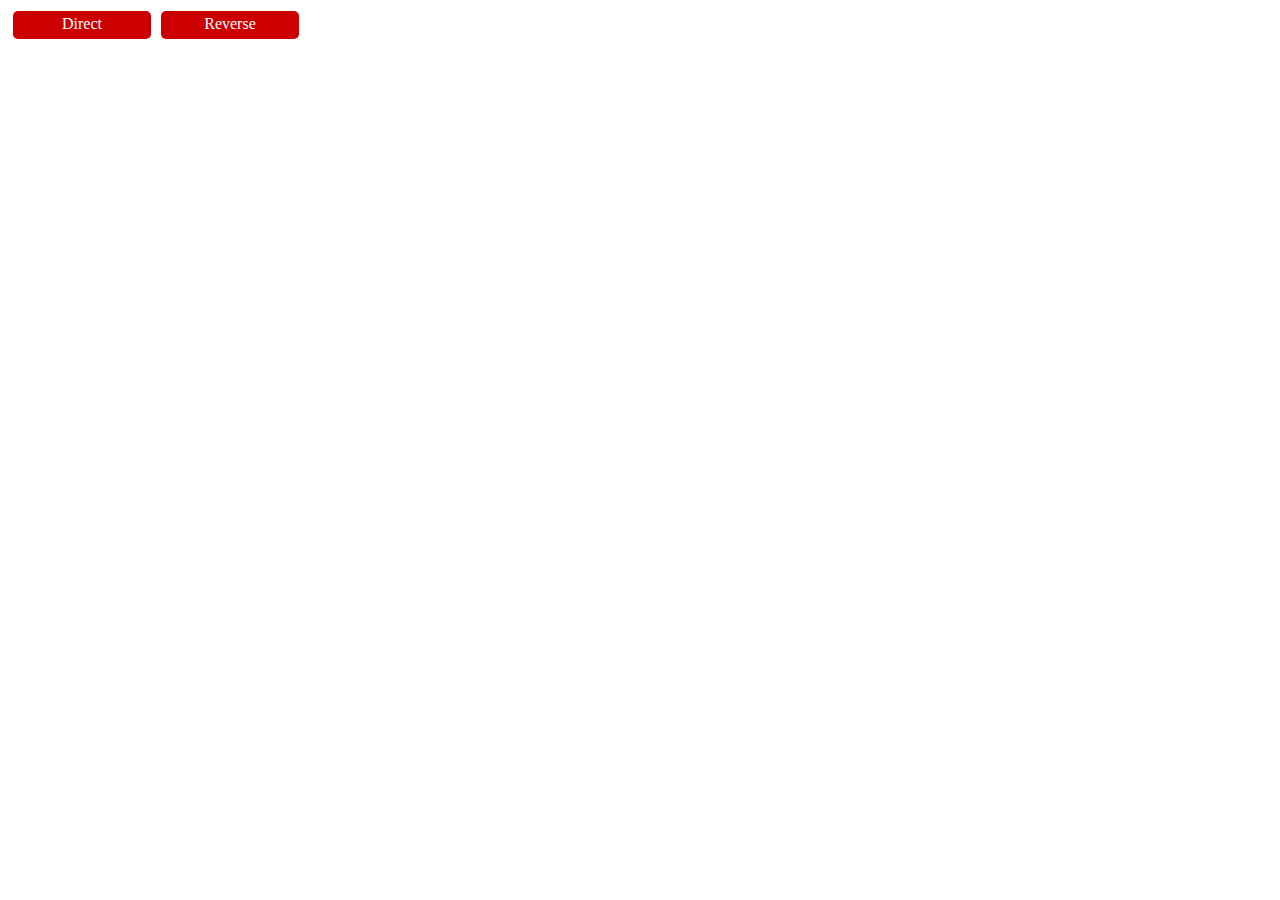
<file: Oct4_example_D3_radial_tree.html>
<!DOCTYPE html>
<html>
  <head>
    <meta http-equiv="Content-Type" content="text/html;charset=utf-8"/>
    <script type="text/javascript" src="js/D3_min.js"></script>
    <style type="text/css">

path.arc {
  cursor: move;
  fill: #fff;
}

.node circle {
  fill: #fff;
  stroke: steelblue;
  stroke-width: 1.5px;
}

.node {
  font-size: 2px;
  pointer-events: all;
}

.link {
  fill: none;
  stroke: #ccc;
  stroke-width: 1px;
}

.legend {
	border-radius:5px;       
      	text-align: center;
	margin: 3px 5px 5px 5px;
	width: 130px;
	height: 20px;
	padding: 4px;
	cursor: pointer;
	border-radius:5px;
        color: #ffffff;
        background:#cc0000;
	display: inline-block;
	position:relative;
	float:left;
}

.legend:active {
	position:relative;
	top:2px;
}


.color-box{
	width: 5px;
	height: 5px;
	padding:7px;
	border-radius:5px;
	color: #ffffff;
	display: block;
	margin: 0.5px;
}


.non_validated{
	width: 5px;
	height: 5px;
	text-align: center;
  	font-size: 20px;
	padding:7px;
	display: block;
}


.barplot{
	width: 400px;
	height: 300px;
	display: inline-block;
	float: left;
	position: relative;
	clear:both;
}


.color-legend {
  position: relative;
}


#cluster_1 {
    display: inline-block;
    	   position:relative;
}

    </style>
  </head>
  <body>
    <div id="cluster_1" style='display: inline-block;float:left;position:absolute;'>
      <div id="footer" style='display: inline-block;float:left;position:absolute;'>

      </div>
    </div>
    <script type="text/javascript">

// Add the buttons to change the orientation
d3.select("#cluster_1").append("text")
	.attr("x", 700)             
	.attr("y", 0)   
      .attr("font-size", "5px") 
	.attr("class", "legend")     
	.on("click", function(){
		// change the orientation
		d3.select("#cluster_1").selectAll("image")
		.attr("xlink:href", function(d) { return d.children ? "" : d.image; }) 
	})
	.text("Direct");  


d3.select("#cluster_1").append("text")
	.attr("x", 1000)             
	.attr("y", 0)   
      .attr("font-size", "20px") 
	.attr("class", "legend")     
	.on("click", function(){
		// change the orientation
		d3.select("#cluster_1").selectAll("image")
		.attr("xlink:href", function(d) { return d.children ? "" : d.image_rc; }) 
	})
	.text("Reverse") ; 

var w = 2000,
    h = 2000,
    rx = w / 4,
    ry = h / 4,
    m0,
    rotate = 0;

var cluster = d3.layout.cluster()
    .size([360, 250])
    .separation(function(a, b) { return (a.parent == b.parent ? 1 : 1); })
    .sort(null);

var diagonal = d3.svg.diagonal.radial()
    .projection(function(d) { return [d.y, d.x / 180 * Math.PI]; });

var svg = d3.select("#cluster_1").append("svg")
    .style("width", w + "px")
    .style("height", w + "px")
    .call(d3.behavior.zoom().on("zoom", function () {
        svg.attr("transform", "translate(" + d3.event.translate + ")" + " scale(" + d3.event.scale + ")")
    }))
    .append("g")   ;

var vis = svg.append("svg:svg")
    .attr("width", w)
    .attr("height", w)
  .append("svg:g")
    .attr("transform", "translate(" + rx + "," + ry + ")");


//	vis.append("svg:path")
//    	.attr("class", "arc")
//	.attr("d", d3.svg.arc().innerRadius(ry - 120).outerRadius(ry).startAngle(0).endAngle(2 * Math.PI))
//	.on("mousedown", mousedown);

d3.json("Oct4_example_trees/Annotated_tree_cluster_01.json", function(json) {
  var nodes = cluster.nodes(json);

  var link = vis.selectAll("path.link")
      .data(cluster.links(nodes))
    .enter().append("svg:path")
      .attr("class", "link")
      .style("stroke", function(d) { return d.target.branch_color; })
      .attr("d", diagonal);

  var node = vis.selectAll("g.node")
      .data(nodes)
    .enter().append("g")
      .attr("class", "node")
      .attr("transform", function(d) { return "rotate(" + (d.x - 90) + ")translate(" + d.y + ")"; })

  node.append("circle")
      .attr("r", 2.5);

  node.append("svg:a")
      .attr("xlink:href", function(d) { return d.link_ext; })
      .attr("target", "_blank")
      .append("text")
      .text(function(d) { return d.children ? "" :  d.name; })
      .attr("fill", function(d) { return d.color; })
      .style("font-size", "7px")
      .attr("font-family", "Arial")
      .attr("dx", function(d) { return d.x < 180 ? 10 : -10; })
      .attr("dy", ".31em")
      .attr("text-anchor", function(d) { return d.x < 180 ? "start" : "end"; })
      .attr("transform", function(d) { return d.x < 180 ? null : "rotate(180)"; })
      ;
      	
  node.append("image")
		.attr("xlink:href", function(d) { return d.children ? "" : d.image; }) 
		.attr("width", function(d) { return (d.size + 2)  * 5; })
		.attr("height", 10)
		.attr("x", 0)    
		.attr("y", 0) 
		.attr("cursor", "default") 
		.attr("preserveAspectRatio", "none");	
});

d3.select(window)
    .on("mousemove", mousemove)
    .on("mouseup", mouseup);

function mouse(e) {
  return [e.pageX - rx, e.pageY - ry];
}

function mousedown() {
  m0 = mouse(d3.event);
  d3.event.preventDefault();
}

function mousemove() {
  if (m0) {
    var m1 = mouse(d3.event),
        dm = Math.atan2(cross(m0, m1), dot(m0, m1)) * 180 / Math.PI,
        tx = "translate3d(0," + (ry - rx) + "px,0)rotate3d(0,0,0," + dm + "deg)translate3d(0," + (rx - ry) + "px,0)";
    svg
        .style("-moz-transform", tx)
        .style("-ms-transform", tx)
        .style("-webkit-transform", tx);
  }
}

function mouseup() {
  if (m0) {
    var m1 = mouse(d3.event),
        dm = Math.atan2(cross(m0, m1), dot(m0, m1)) * 180 / Math.PI,
        tx = "rotate3d(0,0,0,0deg)";

    rotate += dm;
    if (rotate > 360) rotate -= 360;
    else if (rotate < 0) rotate += 360;
    m0 = null;

    svg
        .style("-moz-transform", tx)
        .style("-ms-transform", tx)
        .style("-webkit-transform", tx);

    vis
        .attr("transform", "translate(" + rx + "," + ry + ")rotate(" + rotate + ")")
      .selectAll("g.node text")
        .attr("dx", function(d) { return (d.x + rotate) % 360 < 180 ? 8 : -8; })
        .attr("text-anchor", function(d) { return (d.x + rotate) % 360 < 180 ? "start" : "end"; })
        .attr("transform", function(d) { return (d.x + rotate) % 360 < 180 ? null : "rotate(180)"; });
  }
}

function cross(a, b) {
  return a[0] * b[1] - a[1] * b[0];
}

function dot(a, b) {
  return a[0] * b[0] + a[1] * b[1];
}

    </script>
  </body>
</html>
</file>
